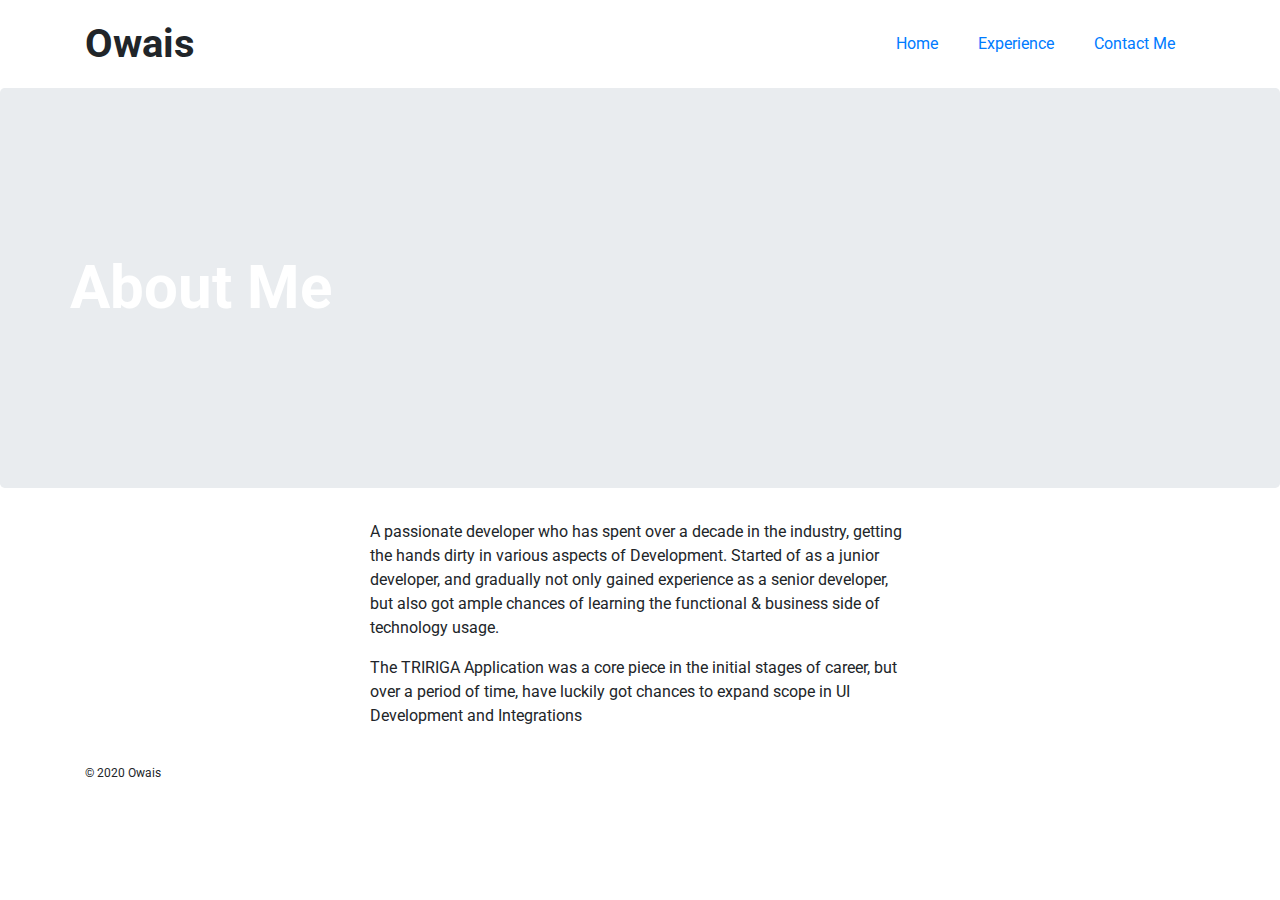
<file: about.html>
<!DOCTYPE html>
<html lang="en">
  <head>
    <title>My Personal Portfolio</title>
    <meta charset="utf-8" />
    <link rel="stylesheet" href="https://stackpath.bootstrapcdn.com/bootstrap/4.3.1/css/bootstrap.min.css" integrity="sha384-ggOyR0iXCbMQv3Xipma34MD+dH/1fQ784/j6cY/iJTQUOhcWr7x9JvoRxT2MZw1T" crossorigin="anonymous">
    <link href='https://fonts.googleapis.com/css?family=Roboto:300,400,700' rel='stylesheet' type='text/css'>
    <link href="style.css" type="text/css" rel="stylesheet">
  </head>
  <body>
    <header class="container">
      <div class="row">
        <h1 class="col-sm-6">Owais</h1>
        <nav class="col-sm-6 text-right">
          <a href="index.html">Home</a>
          <a href="experience.html">Experience</a>
          <a href="contact.html">Contact Me</a>
        </nav>
      </div>
    </header>
    <section class="jumbotron">
      <div class="container">
        <div class="row">
          <h2>About Me</h2>
        </div>
      </div>
    </section>
    <div class="container">
      <div class="row justify-content-center">
        <div class="col-sm-6">
          <p>A passionate developer who has spent over a decade in the industry, getting the hands dirty in various aspects of Development. Started of as a junior developer, and gradually not only gained experience as a senior developer, but also got ample chances of learning the functional & business side of technology usage.</p>
          <p>The TRIRIGA Application was a core piece in the initial stages of career, but over a period of time, have luckily got chances to expand scope in UI Development and Integrations</p>
        </div>
      </div>
    </div>
    <footer class="container">
      <div class="row">
        <p class="col-sm-4">&copy; 2020 Owais
        </p>
      </div>
    </footer>
  </body>
</html>
</file>
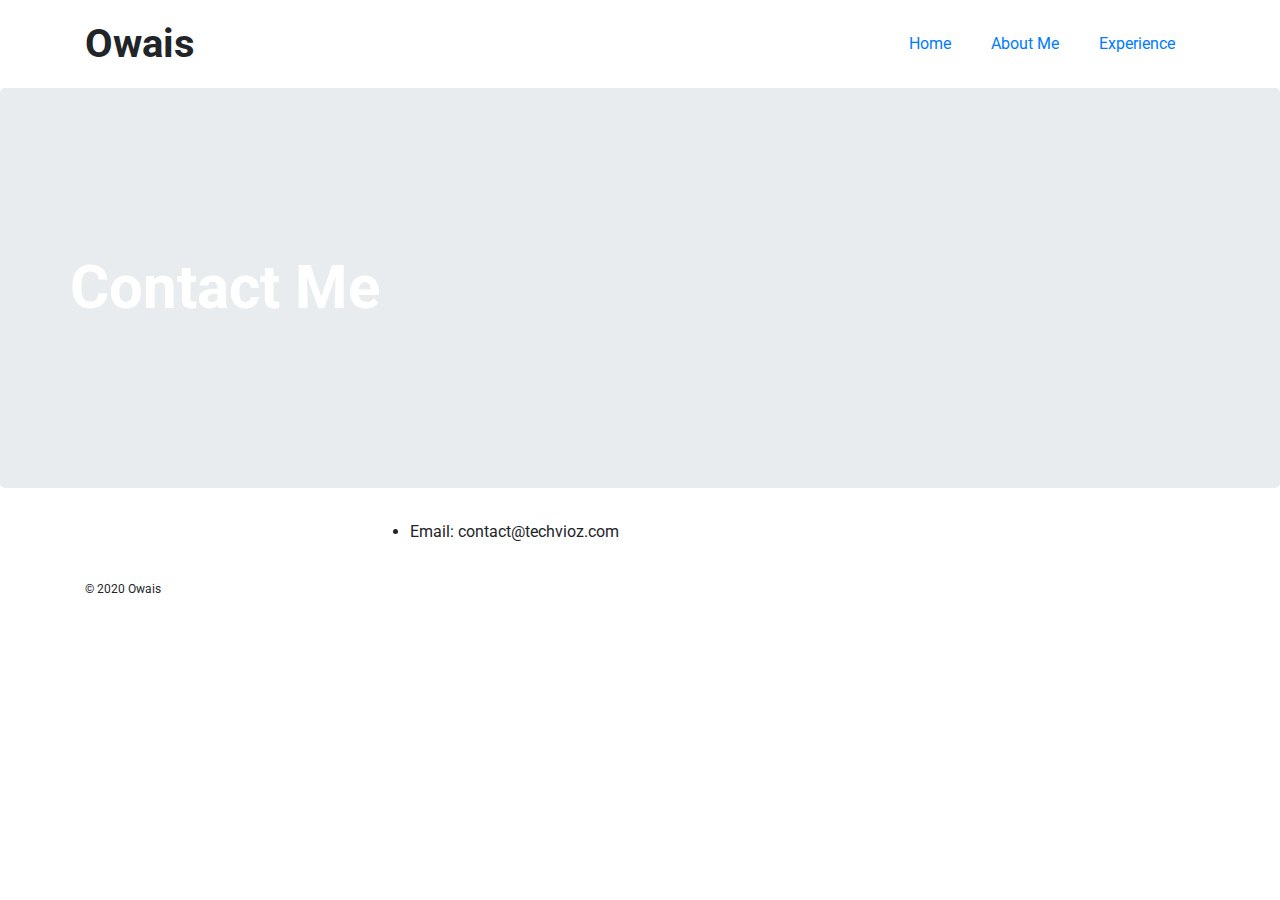
<file: contact.html>
<!DOCTYPE html>
<html lang="en">
  <head>
    <title>My Personal Portfolio</title>
    <meta charset="utf-8" />
    <link rel="stylesheet" href="https://stackpath.bootstrapcdn.com/bootstrap/4.3.1/css/bootstrap.min.css" integrity="sha384-ggOyR0iXCbMQv3Xipma34MD+dH/1fQ784/j6cY/iJTQUOhcWr7x9JvoRxT2MZw1T" crossorigin="anonymous">
    <link href='https://fonts.googleapis.com/css?family=Roboto:300,400,700' rel='stylesheet' type='text/css'>
    <link href="style.css" type="text/css" rel="stylesheet">
  </head>
  <body>
    <header class="container">
      <div class="row">
        <h1 class="col-sm-6">Owais</h1>
        <nav class="col-sm-6 text-right">
          <a href="index.html">Home</a>
          <a href="about.html">About Me</a>
          <a href="experience.html">Experience</a>
        </nav>
      </div>
    </header>
    <section class="jumbotron">
      <div class="container">
        <div class="row">
          <h2>Contact Me</h2>
        </div>
      </div>
    </section>
    <div class="container">
      <div class="row justify-content-center">
        <div class="col-sm-6">
          <ul>
            <li>Email: contact@techvioz.com</li>
          </ul>
        </div>
      </div>
    </div>
    <footer class="container">
      <div class="row">
        <p class="col-sm-4">&copy; 2020 Owais
        </p>
      </div>
    </footer>
  </body>
</html>
</file>
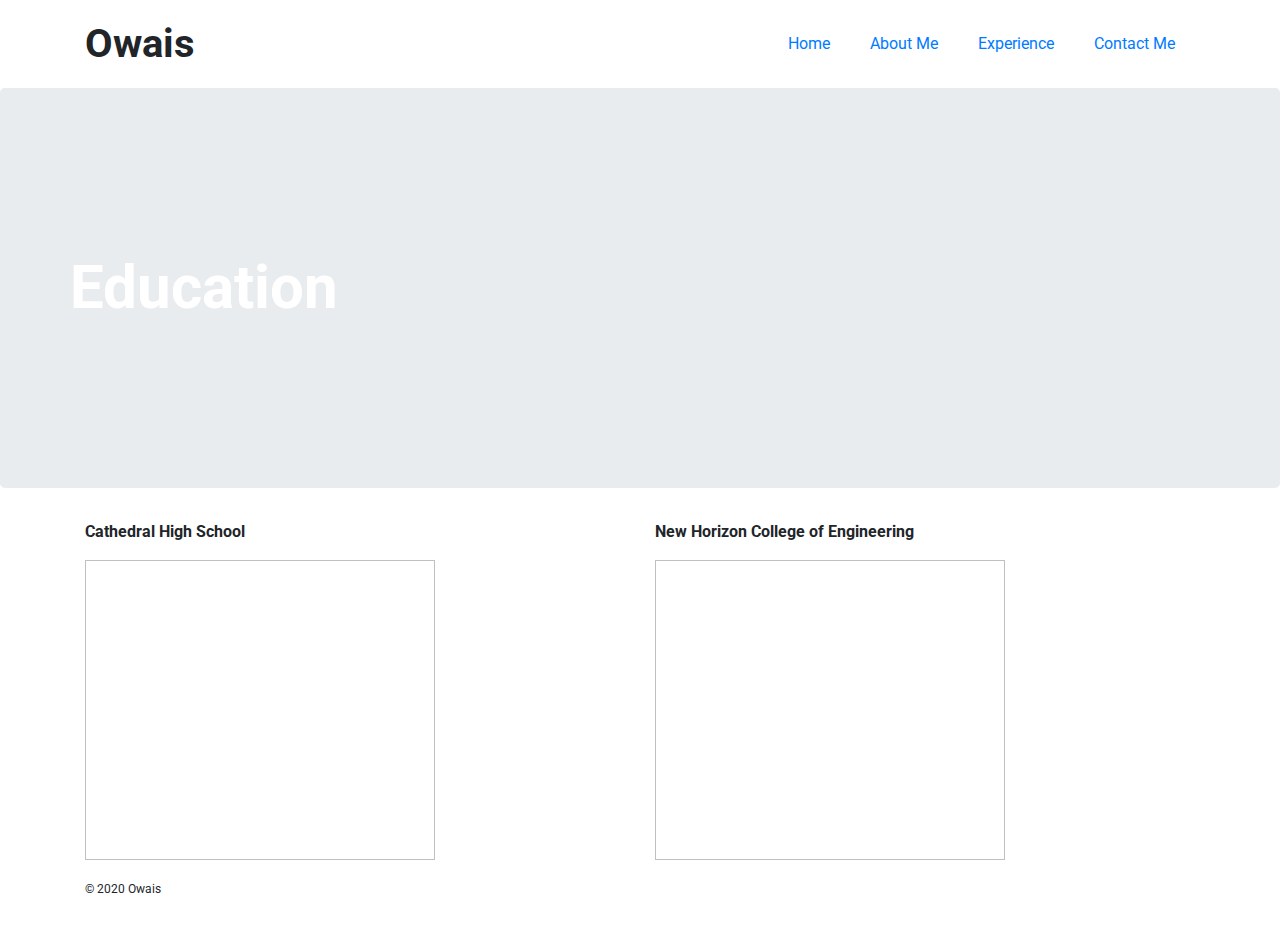
<file: education.html>
<!DOCTYPE html>
<html lang="en">
  <head>
    <title>My Personal Portfolio</title>
    <meta charset="utf-8" />
    <link rel="stylesheet" href="https://stackpath.bootstrapcdn.com/bootstrap/4.3.1/css/bootstrap.min.css" integrity="sha384-ggOyR0iXCbMQv3Xipma34MD+dH/1fQ784/j6cY/iJTQUOhcWr7x9JvoRxT2MZw1T" crossorigin="anonymous">
    <link href='https://fonts.googleapis.com/css?family=Roboto:300,400,700' rel='stylesheet' type='text/css'>
    <link href="style.css" type="text/css" rel="stylesheet">
  </head>
  <body>
    <header class="container">
      <div class="row">
        <h1 class="col-sm-6">Owais</h1>
        <nav class="col-sm-6 text-right">
          <a href="index.html">Home</a>
          <a href="about.html">About Me</a>
          <a href="experience.html">Experience</a>
          <a href="contact.html">Contact Me</a>
        </nav>
      </div>
    </header>
    <section class="jumbotron">
      <div class="container">
        <div class="row">
          <h2>Education</h2>
        </div>
      </div>
    </section>
    <div class="container">
      <div class="row">
        <div class="col-sm-6">
          <p class="font-weight-bold">Cathedral High School</p>
          <img class="portrait">
        </div>
        <div class="col-sm-6">
          <p class="font-weight-bold">New Horizon College of Engineering</p>
          <img class="portrait">
        </div>
      </div>
    </div>
    <footer class="container">
      <div class="row">
        <p class="col-sm-4">&copy; 2020 Owais
        </p>
      </div>
    </footer>

  </body>
</html>
</file>
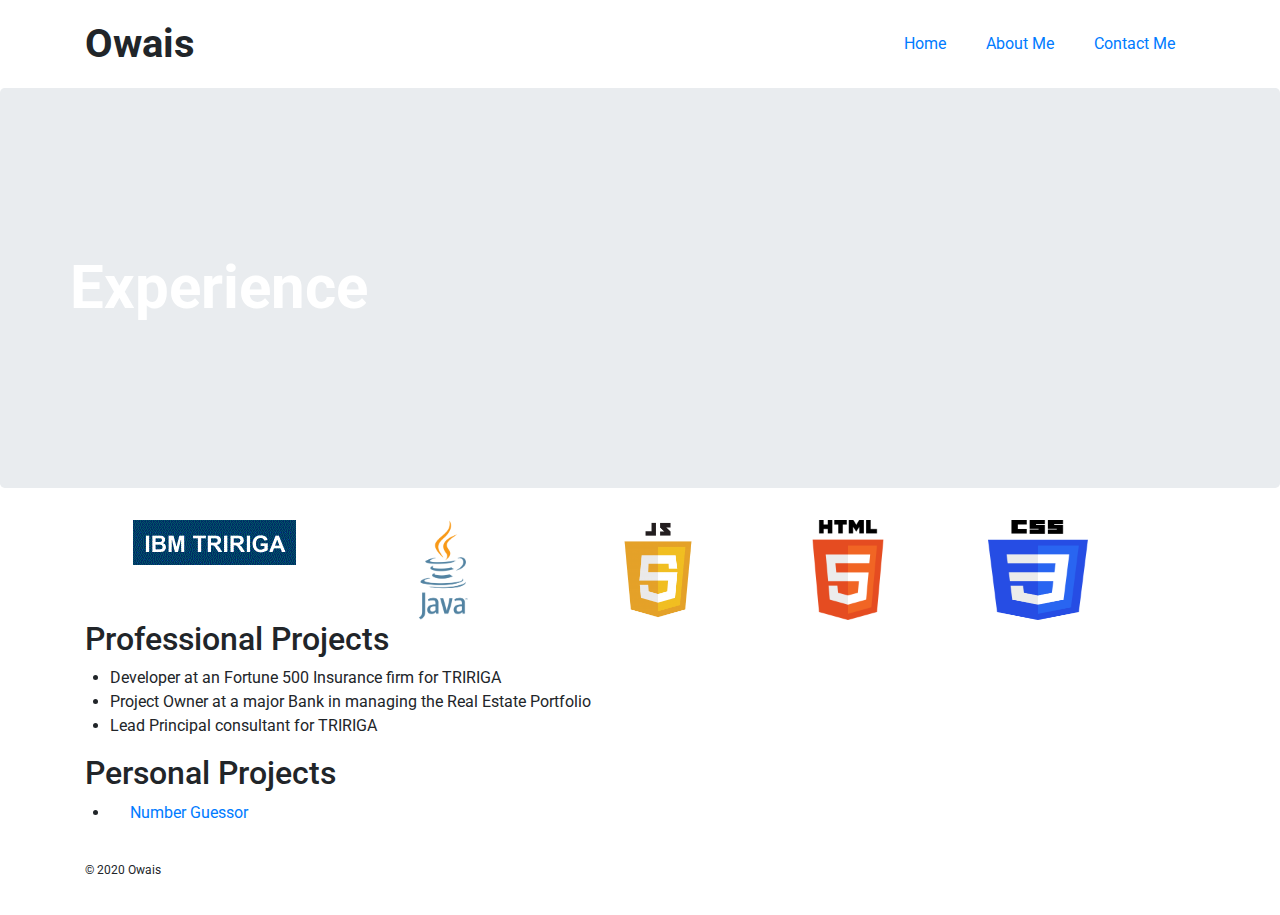
<file: experience.html>
<!DOCTYPE html>
<html lang="en">
  <head>
    <title>My Personal Portfolio</title>
    <meta charset="utf-8" />
    <link rel="stylesheet" href="https://stackpath.bootstrapcdn.com/bootstrap/4.3.1/css/bootstrap.min.css" integrity="sha384-ggOyR0iXCbMQv3Xipma34MD+dH/1fQ784/j6cY/iJTQUOhcWr7x9JvoRxT2MZw1T" crossorigin="anonymous">
    <link href='https://fonts.googleapis.com/css?family=Roboto:300,400,700' rel='stylesheet' type='text/css'>
    <link href="style.css" type="text/css" rel="stylesheet">
  </head>
  <body>
    <header class="container">
      <div class="row">
        <h1 class="col-sm-6">Owais</h1>
        <nav class="col-sm-6 text-right">
          <a href="index.html">Home</a>
          <a href="about.html">About Me</a>
          <a href="contact.html">Contact Me</a>
        </nav>
      </div>
    </header>
    <section class="jumbotron">
      <div class="container">
        <div class="row">
          <h2>Experience</h2>
        </div>
      </div>
    </section>
    <div class="container">
      <div class="row justify-content-center">
        <div class="col-sm-3">
          <img src="tririga_logosquared.gif" class="img-fluid a">
        </div>
        <div class="col-sm-2">
          <img src="java.png" class="img-fluid b">
        </div>
        <div class="col-sm-2">
          <img src="javascript.png" class="img-fluid c">
        </div>
        <div class="col-sm-2">
          <img src="html.png" class="img-fluid c">
        </div>
        <div class="col-sm-2">
          <img src="css.png" class="img-fluid c">
        </div>
      </div>
    </div>
    <div class="container">
      <h2>Professional Projects</h2>
      <div class="row">
        <ul>
          <li>Developer at an Fortune 500 Insurance firm for TRIRIGA</li>
          <li>Project Owner at a major Bank in managing the Real Estate Portfolio</li>
          <li>Lead Principal consultant for TRIRIGA</li>
        </ul>
      </div>
      <h2>Personal Projects</h2>
      <div class="row">
        <ul>
          <li><a href="https://owaisa27.github.io/number_guessor/">Number Guessor</a></li>
        </ul>
      </div>
    </div>
    <footer class="container">
      <div class="row">
        <p class="col-sm-4">&copy; 2020 Owais
        </p>
      </div>
    </footer>

  </body>
</html>
</file>
<file: style.css>
body {
  font-family: Roboto, sans-serif;
  background-image: url('https://s3.amazonaws.com/codecademy-content/courses/learn-css-selectors-visual-rules/hypnotize_bg.png');
}

header {
  padding: 20px 0;
}

header .row,
footer .row {
  display: flex;
  align-items: center;
}

h1 {
  font-weight: 700;
  margin: 0;
}

nav {
  display: flex;
  justify-content: flex-end;
}

a {
  padding: 0 20px;
  margin: 0;
}

.jumbotron {
  display: flex;
  align-items: center;
  background-image: url('https://s3.amazonaws.com/codecademy-content/projects/personal_portfolio/background.jpeg');
  background-size: cover;
  color: #ffffff;
  height: 400px;
}

.jumbotron h2 {
  font-size: 60px;
  font-weight: 700;
  margin: 0;
  color: #fff;
}

.jumbotron h3 {
  margin: 0 0 20px;
  color: #fff;
}

section .row img {
  margin: 0 0 30px;
  width: 100%;
}

.col-md-6 {
  margin: 0 0 30px;
}

.btn.btn-primary {
  border-radius: 2px;
  border: 0px;
  color: #fbd1d5;
  background-color: #ffffff;
}

.btn.btn-primary:hover {
  color: #ffffff;
  background-color: #fbd1d5;
}

.btn-secondary {
  background-color: #2a70e0;
  color: #ffffff;
  margin: 0 0 30px;
}

.portrait {
  width:  350px;
  height: 300px;
}

figure img {
  width: 100%;
  height: auto;
}

figure {
  margin-bottom: 30px;
}

footer {
  font-size: 12px;
  padding: 20px 0;
}

footer .col-sm-8 {
  display: flex;
  justify-content: flex-end;
}

footer ul {
  list-style: none;
}

.b {
  width: 50px;
  height: 100px;
}

.c {
  width: 100px;
  height: 100px;
}
</file>
